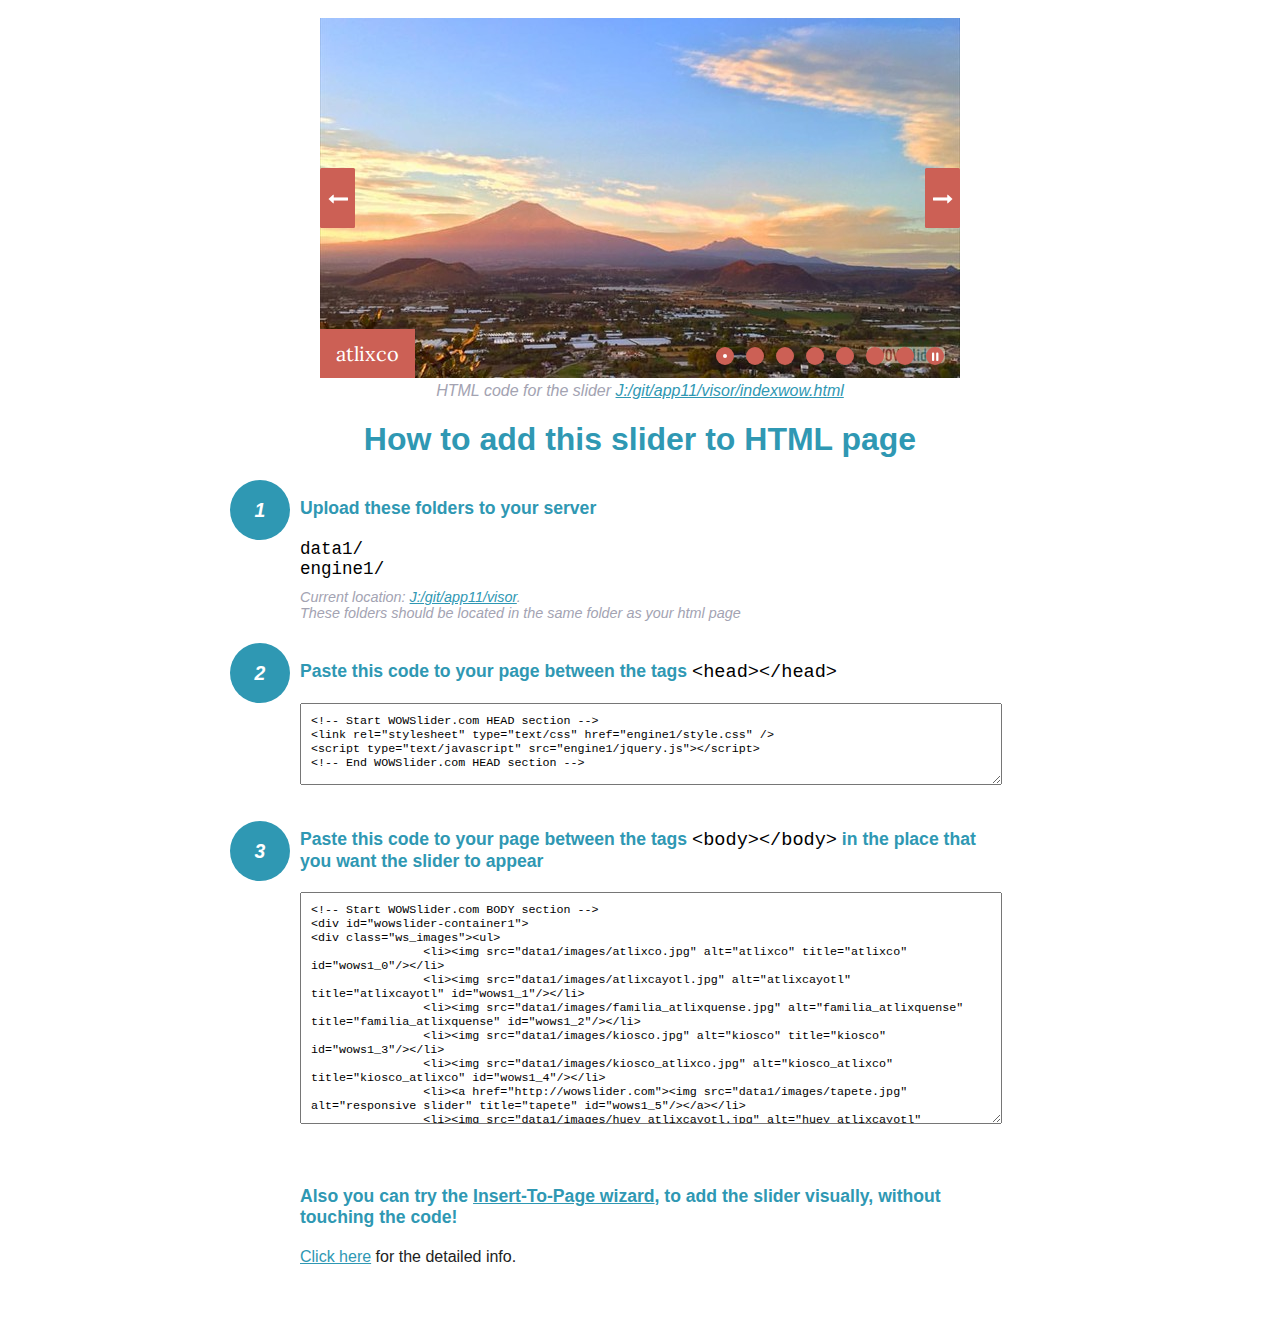
<file: visor/indexwow-howto.html>
<!DOCTYPE html>
<html>
<head>
	<title>WOWSlider</title>
	<meta http-equiv="content-type" content="text/html; charset=utf-8" />
	<meta name="description" content="WOWSlider" />
	
	<!-- Start WOWSlider.com HEAD section --> <!-- add to the <head> of your page -->
	<link rel="stylesheet" type="text/css" href="engine1/style.css" />
	<script type="text/javascript" src="engine1/jquery.js"></script>
	<!-- End WOWSlider.com HEAD section -->


<style>
.instuction {
	font-family: sans-serif, Arial;
	display: block;
	margin: 0 auto;
	max-width: 820px;
	width: 100%;
	padding: 0 70px;
	color: #222;
	-webkit-box-sizing: border-box;
	-moz-box-sizing: border-box;
	box-sizing: border-box;
}
.instuction h1 img {
	max-width: 170px;
	vertical-align: middle;
	margin-bottom: 10px;
}
.instuction h1 {
	color: #2F98B3;
	text-align: center;
}
.instuction h2 {
	position: relative;
	font-size: 1.1em;
	color: #2F98B3;
	margin-bottom: 20px;
	margin-top: 40px;
}
.instuction h2 span.num {
	position: absolute;
	left: -70px;
	top: -18px;
	display: inline-block;
	vertical-align: middle;
	font-style: italic;
	font-size: 1.1em;
	width: 60px;
	height: 60px;
	line-height: 60px;
	text-align: center;
	background: #2F98B3;
	color: #fff;
	border-radius: 50%;
}
.instuction .mono {
	color: #000;
	font-family: monospace;
	font-size: 1.3em;
	font-weight: normal;
}
.instuction li.mono {
	font-size: 1.5em;
}

.instuction ul {
	font-size: 0.9em;
	margin-top: 0;
	padding-left: 0;
	list-style: none;
}
.instuction .note {
	color: #A3A3B2;
	font-style: italic;
	padding-top: 10px;
}
.instuction p.note {
	text-align: center;
	padding-top: 0;
	margin-top: 4px;
}
.instuction textarea {
	font-size: 0.9em;
	min-height: 60px;
	padding: 10px;
	margin: 0;
	overflow: auto;
	max-width: 100%;
	width: 100%;
}
.instuction a,
.instuction a:visited {
	color: #2F98B3;
}
</style>


</head>
<body style="margin:auto">

<br>

<!-- Start WOWSlider.com BODY section --> <!-- add to the <body> of your page -->
<div id="wowslider-container1">
<div class="ws_images"><ul>
		<li><img src="data1/images/atlixco.jpg" alt="atlixco" title="atlixco" id="wows1_0"/></li>
		<li><img src="data1/images/atlixcayotl.jpg" alt="atlixcayotl" title="atlixcayotl" id="wows1_1"/></li>
		<li><img src="data1/images/familia_atlixquense.jpg" alt="familia_atlixquense" title="familia_atlixquense" id="wows1_2"/></li>
		<li><img src="data1/images/kiosco.jpg" alt="kiosco" title="kiosco" id="wows1_3"/></li>
		<li><img src="data1/images/kiosco_atlixco.jpg" alt="kiosco_atlixco" title="kiosco_atlixco" id="wows1_4"/></li>
		<li><a href="http://wowslider.com"><img src="data1/images/tapete.jpg" alt="responsive slider" title="tapete" id="wows1_5"/></a></li>
		<li><img src="data1/images/huey_atlixcayotl.jpg" alt="huey_atlixcayotl" title="huey_atlixcayotl" id="wows1_6"/></li>
	</ul></div>
	<div class="ws_bullets"><div>
		<a href="#" title="atlixco"><span><img src="data1/tooltips/atlixco.jpg" alt="atlixco"/>1</span></a>
		<a href="#" title="atlixcayotl"><span><img src="data1/tooltips/atlixcayotl.jpg" alt="atlixcayotl"/>2</span></a>
		<a href="#" title="familia_atlixquense"><span><img src="data1/tooltips/familia_atlixquense.jpg" alt="familia_atlixquense"/>3</span></a>
		<a href="#" title="kiosco"><span><img src="data1/tooltips/kiosco.jpg" alt="kiosco"/>4</span></a>
		<a href="#" title="kiosco_atlixco"><span><img src="data1/tooltips/kiosco_atlixco.jpg" alt="kiosco_atlixco"/>5</span></a>
		<a href="#" title="tapete"><span><img src="data1/tooltips/tapete.jpg" alt="tapete"/>6</span></a>
		<a href="#" title="huey_atlixcayotl"><span><img src="data1/tooltips/huey_atlixcayotl.jpg" alt="huey_atlixcayotl"/>7</span></a>
	</div></div><div class="ws_script" style="position:absolute;left:-99%"><a href="http://wowslider.com">wowslider.com</a> by WOWSlider.com v8.7</div>
<div class="ws_shadow"></div>
</div>	
<script type="text/javascript" src="engine1/wowslider.js"></script>
<script type="text/javascript" src="engine1/script.js"></script>
<!-- End WOWSlider.com BODY section -->


<div class="instuction">
	<p class="note">HTML code for the slider <a href="file:///J:/git/app11/visor/indexwow.html">J:/git/app11/visor/indexwow.html</a></p>

	<h1>
		How to add this slider to HTML page
	</h1>

	<h2><span class="num">1</span> Upload these folders to your server</h2>
	<ul>
		<li class="mono">data1/</li>
		<li class="mono">engine1/</li>
		<li class="note">Current location: <a href="file:///J:/git/app11/visor">J:/git/app11/visor</a>. <br>These folders should be located in the same folder as your html page</li>
	</ul>

	<h2><span class="num">2</span> Paste this code to your page between the tags <span class="mono">&lt;head&gt;&lt;/head&gt;</span></h2>
	<textarea onclick="this.select()">&lt;!-- Start WOWSlider.com HEAD section --&gt;
&lt;link rel=&quot;stylesheet&quot; type=&quot;text/css&quot; href=&quot;engine1/style.css&quot; /&gt;
&lt;script type=&quot;text/javascript&quot; src=&quot;engine1/jquery.js&quot;&gt;&lt;/script&gt;
&lt;!-- End WOWSlider.com HEAD section --&gt;</textarea>


	<h2><span class="num" style="top: -8px;">3</span> Paste this code to your page between the tags <span class="mono">&lt;body&gt;&lt;/body&gt;</span> in the place that you want the slider to appear</h2>
	<textarea onclick="this.select()" rows="15">&lt;!-- Start WOWSlider.com BODY section --&gt;
&lt;div id=&quot;wowslider-container1&quot;&gt;
&lt;div class=&quot;ws_images&quot;&gt;&lt;ul&gt;
		&lt;li&gt;&lt;img src=&quot;data1/images/atlixco.jpg&quot; alt=&quot;atlixco&quot; title=&quot;atlixco&quot; id=&quot;wows1_0&quot;/&gt;&lt;/li&gt;
		&lt;li&gt;&lt;img src=&quot;data1/images/atlixcayotl.jpg&quot; alt=&quot;atlixcayotl&quot; title=&quot;atlixcayotl&quot; id=&quot;wows1_1&quot;/&gt;&lt;/li&gt;
		&lt;li&gt;&lt;img src=&quot;data1/images/familia_atlixquense.jpg&quot; alt=&quot;familia_atlixquense&quot; title=&quot;familia_atlixquense&quot; id=&quot;wows1_2&quot;/&gt;&lt;/li&gt;
		&lt;li&gt;&lt;img src=&quot;data1/images/kiosco.jpg&quot; alt=&quot;kiosco&quot; title=&quot;kiosco&quot; id=&quot;wows1_3&quot;/&gt;&lt;/li&gt;
		&lt;li&gt;&lt;img src=&quot;data1/images/kiosco_atlixco.jpg&quot; alt=&quot;kiosco_atlixco&quot; title=&quot;kiosco_atlixco&quot; id=&quot;wows1_4&quot;/&gt;&lt;/li&gt;
		&lt;li&gt;&lt;a href=&quot;http://wowslider.com&quot;&gt;&lt;img src=&quot;data1/images/tapete.jpg&quot; alt=&quot;responsive slider&quot; title=&quot;tapete&quot; id=&quot;wows1_5&quot;/&gt;&lt;/a&gt;&lt;/li&gt;
		&lt;li&gt;&lt;img src=&quot;data1/images/huey_atlixcayotl.jpg&quot; alt=&quot;huey_atlixcayotl&quot; title=&quot;huey_atlixcayotl&quot; id=&quot;wows1_6&quot;/&gt;&lt;/li&gt;
	&lt;/ul&gt;&lt;/div&gt;
	&lt;div class=&quot;ws_bullets&quot;&gt;&lt;div&gt;
		&lt;a href=&quot;#&quot; title=&quot;atlixco&quot;&gt;&lt;span&gt;&lt;img src=&quot;data1/tooltips/atlixco.jpg&quot; alt=&quot;atlixco&quot;/&gt;1&lt;/span&gt;&lt;/a&gt;
		&lt;a href=&quot;#&quot; title=&quot;atlixcayotl&quot;&gt;&lt;span&gt;&lt;img src=&quot;data1/tooltips/atlixcayotl.jpg&quot; alt=&quot;atlixcayotl&quot;/&gt;2&lt;/span&gt;&lt;/a&gt;
		&lt;a href=&quot;#&quot; title=&quot;familia_atlixquense&quot;&gt;&lt;span&gt;&lt;img src=&quot;data1/tooltips/familia_atlixquense.jpg&quot; alt=&quot;familia_atlixquense&quot;/&gt;3&lt;/span&gt;&lt;/a&gt;
		&lt;a href=&quot;#&quot; title=&quot;kiosco&quot;&gt;&lt;span&gt;&lt;img src=&quot;data1/tooltips/kiosco.jpg&quot; alt=&quot;kiosco&quot;/&gt;4&lt;/span&gt;&lt;/a&gt;
		&lt;a href=&quot;#&quot; title=&quot;kiosco_atlixco&quot;&gt;&lt;span&gt;&lt;img src=&quot;data1/tooltips/kiosco_atlixco.jpg&quot; alt=&quot;kiosco_atlixco&quot;/&gt;5&lt;/span&gt;&lt;/a&gt;
		&lt;a href=&quot;#&quot; title=&quot;tapete&quot;&gt;&lt;span&gt;&lt;img src=&quot;data1/tooltips/tapete.jpg&quot; alt=&quot;tapete&quot;/&gt;6&lt;/span&gt;&lt;/a&gt;
		&lt;a href=&quot;#&quot; title=&quot;huey_atlixcayotl&quot;&gt;&lt;span&gt;&lt;img src=&quot;data1/tooltips/huey_atlixcayotl.jpg&quot; alt=&quot;huey_atlixcayotl&quot;/&gt;7&lt;/span&gt;&lt;/a&gt;
	&lt;/div&gt;&lt;/div&gt;&lt;div class=&quot;ws_script&quot; style=&quot;position:absolute;left:-99%&quot;&gt;&lt;a href=&quot;http://wowslider.com&quot;&gt;wowslider.com&lt;/a&gt; by WOWSlider.com v8.7&lt;/div&gt;
&lt;div class=&quot;ws_shadow&quot;&gt;&lt;/div&gt;
&lt;/div&gt;	
&lt;script type=&quot;text/javascript&quot; src=&quot;engine1/wowslider.js&quot;&gt;&lt;/script&gt;
&lt;script type=&quot;text/javascript&quot; src=&quot;engine1/script.js&quot;&gt;&lt;/script&gt;
&lt;!-- End WOWSlider.com BODY section --&gt;</textarea>

<br><br>
<h2>Also you can try the <a href="http://wowslider.com/help/add-wowslider-to-page-2.html" target="_blank">Insert-To-Page wizard</a>, to add the slider visually, without touching the code!</h2>
<p>
	<a href="http://wowslider.com/help/add-wowslider-to-page-2.html" target="_blank">Click here</a> for the detailed info.
</p>
</div>

<br><br>
</body>
</html>
</file>
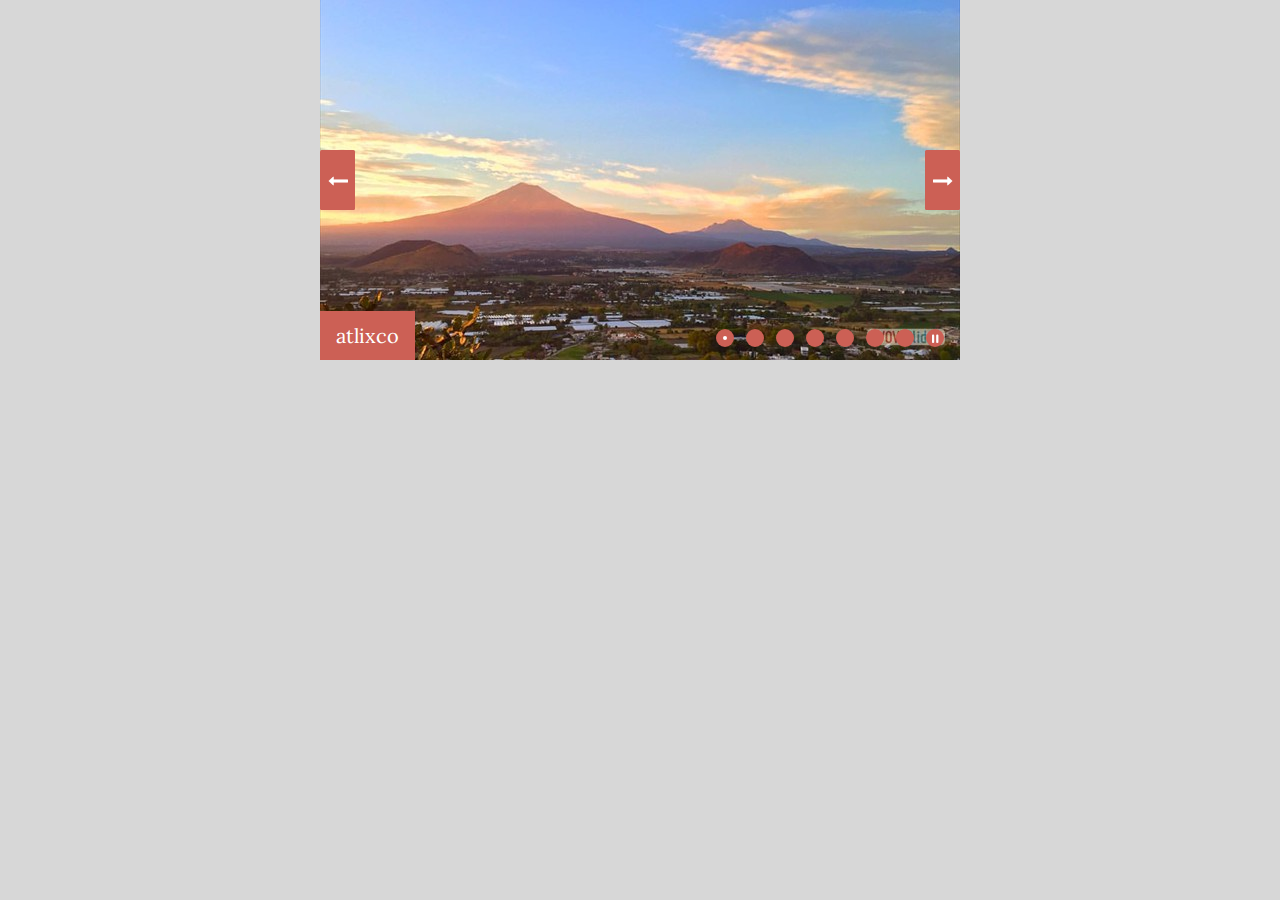
<file: visor/indexwow.html>
<!DOCTYPE html>
<html>
<head>
	<title>Wowslider.com</title>
	<meta http-equiv="content-type" content="text/html; charset=utf-8" />
	<meta name="description" content="Made with WOW Slider - Create beautiful, responsive image sliders in a few clicks. Awesome skins and animations. Wowslider.com" />
	
	<!-- Start WOWSlider.com HEAD section --> <!-- add to the <head> of your page -->
	<link rel="stylesheet" type="text/css" href="engine1/style.css" />
	<script type="text/javascript" src="engine1/jquery.js"></script>
	<!-- End WOWSlider.com HEAD section -->

</head>
<body style="background-color:#d7d7d7;margin:auto">
	
	<!-- Start WOWSlider.com BODY section --> <!-- add to the <body> of your page -->
	<div id="wowslider-container1">
	<div class="ws_images"><ul>
		<li><img src="data1/images/atlixco.jpg" alt="atlixco" title="atlixco" id="wows1_0"/></li>
		<li><img src="data1/images/atlixcayotl.jpg" alt="atlixcayotl" title="atlixcayotl" id="wows1_1"/></li>
		<li><img src="data1/images/familia_atlixquense.jpg" alt="familia_atlixquense" title="familia_atlixquense" id="wows1_2"/></li>
		<li><img src="data1/images/kiosco.jpg" alt="kiosco" title="kiosco" id="wows1_3"/></li>
		<li><img src="data1/images/kiosco_atlixco.jpg" alt="kiosco_atlixco" title="kiosco_atlixco" id="wows1_4"/></li>
		<li><a href="http://wowslider.com"><img src="data1/images/tapete.jpg" alt="responsive slider" title="tapete" id="wows1_5"/></a></li>
		<li><img src="data1/images/huey_atlixcayotl.jpg" alt="huey_atlixcayotl" title="huey_atlixcayotl" id="wows1_6"/></li>
	</ul></div>
	<div class="ws_bullets"><div>
		<a href="#" title="atlixco"><span><img src="data1/tooltips/atlixco.jpg" alt="atlixco"/>1</span></a>
		<a href="#" title="atlixcayotl"><span><img src="data1/tooltips/atlixcayotl.jpg" alt="atlixcayotl"/>2</span></a>
		<a href="#" title="familia_atlixquense"><span><img src="data1/tooltips/familia_atlixquense.jpg" alt="familia_atlixquense"/>3</span></a>
		<a href="#" title="kiosco"><span><img src="data1/tooltips/kiosco.jpg" alt="kiosco"/>4</span></a>
		<a href="#" title="kiosco_atlixco"><span><img src="data1/tooltips/kiosco_atlixco.jpg" alt="kiosco_atlixco"/>5</span></a>
		<a href="#" title="tapete"><span><img src="data1/tooltips/tapete.jpg" alt="tapete"/>6</span></a>
		<a href="#" title="huey_atlixcayotl"><span><img src="data1/tooltips/huey_atlixcayotl.jpg" alt="huey_atlixcayotl"/>7</span></a>
	</div></div><div class="ws_script" style="position:absolute;left:-99%"><a href="http://wowslider.com">wowslider.com</a> by WOWSlider.com v8.7</div>
	<div class="ws_shadow"></div>
	</div>	
	<script type="text/javascript" src="engine1/wowslider.js"></script>
	<script type="text/javascript" src="engine1/script.js"></script>
	<!-- End WOWSlider.com BODY section -->

</body>
</html>
</file>
<file: visor/engine1/style.css>
/*
 *	generated by WOW Slider 8.7
 *	template Boundary
 */
@import url(https://fonts.googleapis.com/css?family=Lora&subset=latin,latin-ext,cyrillic);
@font-face {
  font-family: 'ws-ctrl-boundary';
  src: url('ws-ctrl-boundary.eot');
  src: url('ws-ctrl-boundary.eot#iefix') format('embedded-opentype'),
       url('ws-ctrl-boundary.svg#ws-ctrl-boundary') format('svg');
  font-weight: normal;
  font-style: normal;
}
@font-face {
  font-family: 'ws-ctrl-boundary';
  src: url('[data-uri]') format('woff'),
       url('[data-uri]') format('truetype');
}
#wowslider-container1 { 
	display: table;
	zoom: 1; 
	position: relative;
	width: 100%;
	max-width: 640px;
	max-height:360px;
	margin:0px auto 0px;
	z-index:90;
	text-align:left; /* reset align=center */
	font-size: 10px;
	text-shadow: none; /* fix some user styles */

	/* reset box-sizing (to boostrap friendly) */
	-webkit-box-sizing: content-box;
	-moz-box-sizing: content-box;
	box-sizing: content-box; 
}
* html #wowslider-container1{ width:640px }
#wowslider-container1 .ws_images ul{
	position:relative;
	width: 10000%; 
	height:100%;
	left:0;
	list-style:none;
	margin:0;
	padding:0;
	border-spacing:0;
	overflow: visible;
	/*table-layout:fixed;*/
}
#wowslider-container1 .ws_images ul li{
	position: relative;
	width:1%;
	height:100%;
	line-height:0; /*opera*/
	overflow: hidden;
	float:left;
	/*font-size:0;*/
	padding:0 0 0 0 !important;
	margin:0 0 0 0 !important;
}

#wowslider-container1 .ws_images{
	position: relative;
	left:0;
	top:0;
	height:100%;
	max-height:360px;
	max-width: 640px;
	vertical-align: top;
	border:none;
	overflow: hidden;
}
#wowslider-container1 .ws_images ul a{
	width:100%;
	height:100%;
	max-height:360px;
	display:block;
	color:transparent;
}
#wowslider-container1 img{
	max-width: none !important;
}
#wowslider-container1 .ws_images .ws_list img,
#wowslider-container1 .ws_images > div > img{
	width:100%;
	border:none 0;
	max-width: none;
	padding:0;
	margin:0;
}
#wowslider-container1 .ws_images > div > img {
	max-height:360px;
}

#wowslider-container1 .ws_images iframe {
	position: absolute;
	z-index: -1;
}

#wowslider-container1 .ws-title > div {
	display: inline-block !important;
}

#wowslider-container1 a{ 
	text-decoration: none; 
	outline: none; 
	border: none; 
}

#wowslider-container1  .ws_bullets { 
	float: left;
	position:absolute;
	z-index:70;
}
#wowslider-container1  .ws_bullets div{
	position:relative;
	float:left;
	font-size: 0px;
}
/* compatibility with Joomla styles */
#wowslider-container1  .ws_bullets a {
	line-height: 0;
}

#wowslider-container1  .ws_script{
	display:none;
}
#wowslider-container1 sound, 
#wowslider-container1 object{
	position:absolute;
}

/* prevent some of users reset styles */
#wowslider-container1 .ws_effect {
	position: static;
	width: 100%;
	height: 100%;
}

#wowslider-container1 .ws_photoItem {
	border: 2em solid #fff;
	margin-left: -2em;
	margin-top: -2em;
}
#wowslider-container1 .ws_cube_side {
	background: #A6A5A9;
}


#wowslider-container1.ws_gestures {
	cursor: -webkit-grab;
	cursor: -moz-grab;
	cursor: url("[data-uri]"), move;
}
#wowslider-container1.ws_gestures.ws_grabbing {
	cursor: -webkit-grabbing;
	cursor: -moz-grabbing;
	cursor: url("[data-uri]"), move;
}

/* hide controls when video start play */
#wowslider-container1.ws_video_playing .ws_bullets,
#wowslider-container1.ws_video_playing .ws_fullscreen,
#wowslider-container1.ws_video_playing .ws_next,
#wowslider-container1.ws_video_playing .ws_prev {
	display: none;
}


/* youtube/vimeo buttons */
#wowslider-container1 .ws_video_btn {
	position: absolute;
	display: none;
	cursor: pointer;
	top: 0;
	left: 0;
	width: 100%;
	height: 100%;
	z-index: 55;
}
#wowslider-container1 .ws_video_btn.ws_youtube,
#wowslider-container1 .ws_video_btn.ws_vimeo {
	display: block;
}
#wowslider-container1 .ws_video_btn div {
	position: absolute;
	background-image: url(./playvideo.png);
	background-size: 200%;
	top: 50%;
	left: 50%;
	width: 7em;
	height: 5em;
	margin-left: -3.5em;
	margin-top: -2.5em;
}
#wowslider-container1 .ws_video_btn.ws_youtube div {
	background-position: 0 0;
}
#wowslider-container1 .ws_video_btn.ws_youtube:hover div {
	background-position: 100% 0;
}
#wowslider-container1 .ws_video_btn.ws_vimeo div {
	background-position: 0 100%;
}
#wowslider-container1 .ws_video_btn.ws_vimeo:hover div {
	background-position: 100% 100%;
}

#wowslider-container1 .ws_playpause.ws_hide {
	display: none !important;
}
#wowslider-container1 .ws_controls {
	position: absolute;
	top: 0; left: 0; right: 0; bottom: 0;
	overflow: hidden;
}

/* FS btn */
#wowslider-container1 .ws_fullscreen {
	right: auto;
	left: 1em;
	top: 1em;
	background: #cc6055;
	font-size: 0.6rem;
	padding: 5px;
	border-radius: 50%;
}

/* bullets */
#wowslider-container1 .ws_bullets { 
	padding: 0px;
	max-width: 40%;
	text-align: right;
}
#wowslider-container1 .ws_bullets a { 
	position:relative;
	display: inline-block;
	width: 0;
	margin: 3px 6px;
	padding: 9px;
} 
#wowslider-container1 .ws_bullets a > span {
	position:absolute;
	display: block;
	top:0;
	right: 0;
	height:100%;
	width:100%;
	border-radius: 50%;
	background: #cc6055;
}

#wowslider-container1 .ws_bullets a.ws_overbull > span:after,
#wowslider-container1 .ws_bullets a.ws_selbull > span:after {
	content: '';
	position: absolute;
	top: 7px;
	left: 7px;
	background: #fff;
	width: 4px;
	height: 4px;
	border-radius: 50%;
}



/* Play / Pause */
#wowslider-container1 .ws_playpause {
	position:absolute;
	right: 1em;
	bottom: 1em;
	padding: 9px;
	margin: 3px 6px;
	border-radius: 50%;
	background: #cc6055;
	
	color: #ffffff;
	z-index: 100;
}

#wowslider-container1 .ws_playpause > span:before {
	font: 1.2em "ws-ctrl-boundary";
	position: absolute;
	left: 0;
	top: 50%;
	right: 0;
	margin-top: 1px;
	display: block;
	text-align: center;
	-webkit-transform: translateY(-50%);
	transform: translateY(-50%);
}
/* IE10+ hacks */
_:-ms-input-placeholder, :root #wowslider-container1 a.ws_playpause > span:before {line-height: 3.2em;}

#wowslider-container1 .ws_play > span:before {
	content:"\e802";
}
#wowslider-container1 .ws_pause > span:before {
	content:"\e803";
}



/* arrows */
#wowslider-container1 a.ws_next,
#wowslider-container1 a.ws_prev {
	position:absolute;
	width: 3.5em;
  	padding: 3em 0;
	top:50%;
	
	margin-top: -3em;
	color: #ffffff;
	z-index: 100;

	-webkit-transition: background 200ms ease-in-out, -webkit-transform 200ms ease-in-out, box-shadow 200ms ease-in-out;
	transition: background 200ms ease-in-out, transform 200ms ease-in-out, -webkit-transform 200ms ease-in-out, box-shadow 200ms ease-in-out;
}
#wowslider-container1 a.ws_next {
	right: 0;
}
#wowslider-container1 a.ws_prev {
	left: 0;
}


#wowslider-container1 a.ws_next > span,
#wowslider-container1 a.ws_prev > span {
	display: block;
	position: absolute;
	top: 0; left: 0; right: 0; bottom: 0;
	background: #cc6055;
	border-radius: 0.15em;
	color: #fff;
	text-align: center;
	z-index: 2;
}

#wowslider-container1 a.ws_next > span:before,
#wowslider-container1 a.ws_prev > span:before {
	position: absolute;
	display: block;
	font: 2em "ws-ctrl-boundary";
	top: 50%;
	left: 0;
	right: 0;
	margin-top: 1px;
	-webkit-transform: translateY(-50%);
	transform: translateY(-50%);
}
/* IE10+ hacks */
_:-ms-input-placeholder, :root #wowslider-container1 a.ws_next > span:before {line-height: 3.2em;}
_:-ms-input-placeholder, :root #wowslider-container1 a.ws_prev > span:before {line-height: 3.2em;}

#wowslider-container1 a.ws_next > span:before {
	content:'\e801';
}
#wowslider-container1 a.ws_prev > span:before {
	content:'\e800';
}

#wowslider-container1 a.ws_prev,
#wowslider-container1 a.ws_next {
  -webkit-transition: 300ms padding 300ms ease, 300ms margin-top 300ms ease;
  transition: 300ms padding 300ms ease, 300ms margin-top 300ms ease;
}
#wowslider-container1 a.ws_prev:hover,
#wowslider-container1 a.ws_next:hover {
  padding: 3.4em 0;
  margin-top: -3.4em;
  -webkit-transition: 300ms padding ease, 300ms margin-top ease;
  transition: 300ms padding ease, 300ms margin-top ease;
}



#wowslider-container1 a.ws_prev img,
#wowslider-container1 a.ws_next img {
  position: absolute;
  top: 0;
  width: 8.5em;
  border: 1em solid #cc6055;
  -webkit-transition: 300ms right ease, 300ms left ease;
  transition: 300ms right ease, 300ms left ease;
}

#wowslider-container1 a.ws_prev img {
  left: -10.5em;
}
#wowslider-container1 a.ws_next img {
  right: -10.5em;
}

#wowslider-container1 a.ws_prev:hover img {
  left: 3.5em;
  -webkit-transition: 300ms left 300ms ease;
  transition: 300ms left 300ms ease;
}
#wowslider-container1 a.ws_next:hover img {
  right: 3.5em;
  -webkit-transition: 300ms right 300ms ease;
  transition: 300ms right 300ms ease;
}/* bottom center */
#wowslider-container1  .ws_bullets {
	bottom:1em;
	right: 1em;
	margin-right: 30px;
}#wowslider-container1 .ws-title{
	font: 1em 'Lora', serif;
	max-width: 50%;
	position: absolute;
	left: 0;
	margin-right:10em;
	z-index: 50;
	bottom: 0;
	top: auto;
	opacity: 1;
}
#wowslider-container1 .ws-title div,#wowslider-container1 .ws-title span{
	display:inline-block;
	padding: 0.6em 0.8em;
	background-color: #cc6055;
	color: #fff;
}
#wowslider-container1 .ws-title div{
	display:block;
	margin-top:0.5em;
	font-size: 1.3em;
	color: #fff;
}
#wowslider-container1 .ws-title span{
	font-size: 2em;
}#wowslider-container1 .ws_images > ul{
	animation: wsBasic 28s infinite;
	-moz-animation: wsBasic 28s infinite;
	-webkit-animation: wsBasic 28s infinite;
}
@keyframes wsBasic{0%{left:-0%} 7.14%{left:-0%} 14.29%{left:-100%} 21.43%{left:-100%} 28.57%{left:-200%} 35.71%{left:-200%} 42.86%{left:-300%} 50%{left:-300%} 57.14%{left:-400%} 64.29%{left:-400%} 71.43%{left:-500%} 78.57%{left:-500%} 85.71%{left:-600%} 92.86%{left:-600%} }
@-moz-keyframes wsBasic{0%{left:-0%} 7.14%{left:-0%} 14.29%{left:-100%} 21.43%{left:-100%} 28.57%{left:-200%} 35.71%{left:-200%} 42.86%{left:-300%} 50%{left:-300%} 57.14%{left:-400%} 64.29%{left:-400%} 71.43%{left:-500%} 78.57%{left:-500%} 85.71%{left:-600%} 92.86%{left:-600%} }
@-webkit-keyframes wsBasic{0%{left:-0%} 7.14%{left:-0%} 14.29%{left:-100%} 21.43%{left:-100%} 28.57%{left:-200%} 35.71%{left:-200%} 42.86%{left:-300%} 50%{left:-300%} 57.14%{left:-400%} 64.29%{left:-400%} 71.43%{left:-500%} 78.57%{left:-500%} 85.71%{left:-600%} 92.86%{left:-600%} }

#wowslider-container1 .ws_bullets  a img{
	position:absolute;
	display:block;
	text-indent:0;
	bottom:15px;
	left:-43px;
	visibility:hidden;
	max-width:none;
}
#wowslider-container1 .ws_bullets a:hover img{
	visibility:visible;
}

#wowslider-container1 .ws_bulframe div div{
	height:48px;
	overflow:visible;
	position:relative;
}
#wowslider-container1 .ws_bulframe div {
	left:0;
	overflow:hidden;
	position:relative;
	width:85px;
}
#wowslider-container1  .ws_bullets .ws_bulframe{
	position:absolute;
	display:none;
	bottom:25px;
	margin-left:8px;
	cursor:pointer;

	/* fixed bulframe hidding in Chrome */
	-webkit-transform: translateZ(0);
	-ms-transform: translateZ(0);
	-o-transform: translateZ(0);
	transform: translateZ(0);
}#wowslider-container1 .ws_bulframe div div{
	height: auto;
}

@media all and (max-width:760px) {
	#wowslider-container1 .ws_fullscreen {
		display: block;
	}
}
@media all and (max-width:400px){
	#wowslider-container1 .ws_controls,
	#wowslider-container1 .ws_bullets,
	#wowslider-container1 .ws_thumbs{
		display: none
	}
}
</file>
